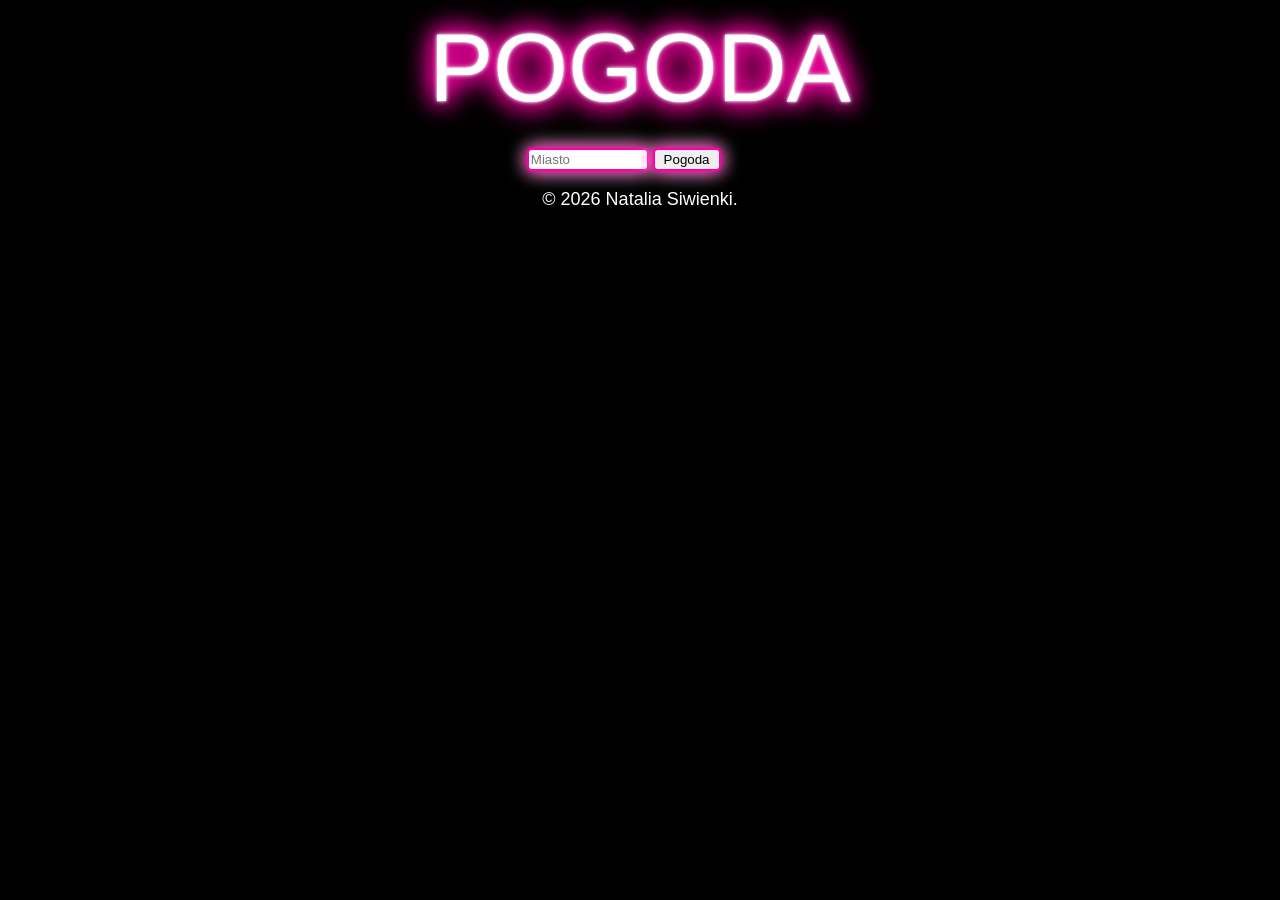
<file: index.html>
<!doctype html>
<html lang="en">
<head>
    <meta charset="UTF-8">
    <meta name="viewport" content="width=device-width, initial-scale=1">
    <title>Natalia Siwienki (53781) - AI LAB D</title>

    <link rel="stylesheet" href="styles.css" type="text/css">
    <script src="scripts.js" defer></script>
</head>
<body>
<header>
    <h1> POGODA </h1>
    <h2 id="city-name"></h2>
</header>
<main>
        <div id = "search-container">
            <input type="text" id="city-input" placeholder="Miasto">
            <button onclick="getWeather()" id="search-button">Pogoda</button>
        </div>
                <div id="hour-div">Godzina: <span class="hour">?</span></div>
        <div id="current-weather" class="card current-weather">

            <div>Temperatura: <span class="temperature-real">?</span>°C</div>
            <div>Odczuwalna: <span class="temperature-perceived">?</span>°C</div>
            <div>Niebo: <span class="sky">?</span></div>
            <div>Opady: <span class="precipitation">?</span> mm</div>
            <div>Wiatr: <span class="wind-speed">?</span> m/s</div>
            <div>Wilgotność: <span class="humidity">?</span>%</div>
            <div>Widoczność: <span class="visibility">?</span> km</div>
        </div>

    <div id="forecast" class="forecast"></div>


</main>
<footer>
    <p> &copy; 2026 Natalia Siwienki.</p>
</footer>
</body>
</html>
</file>
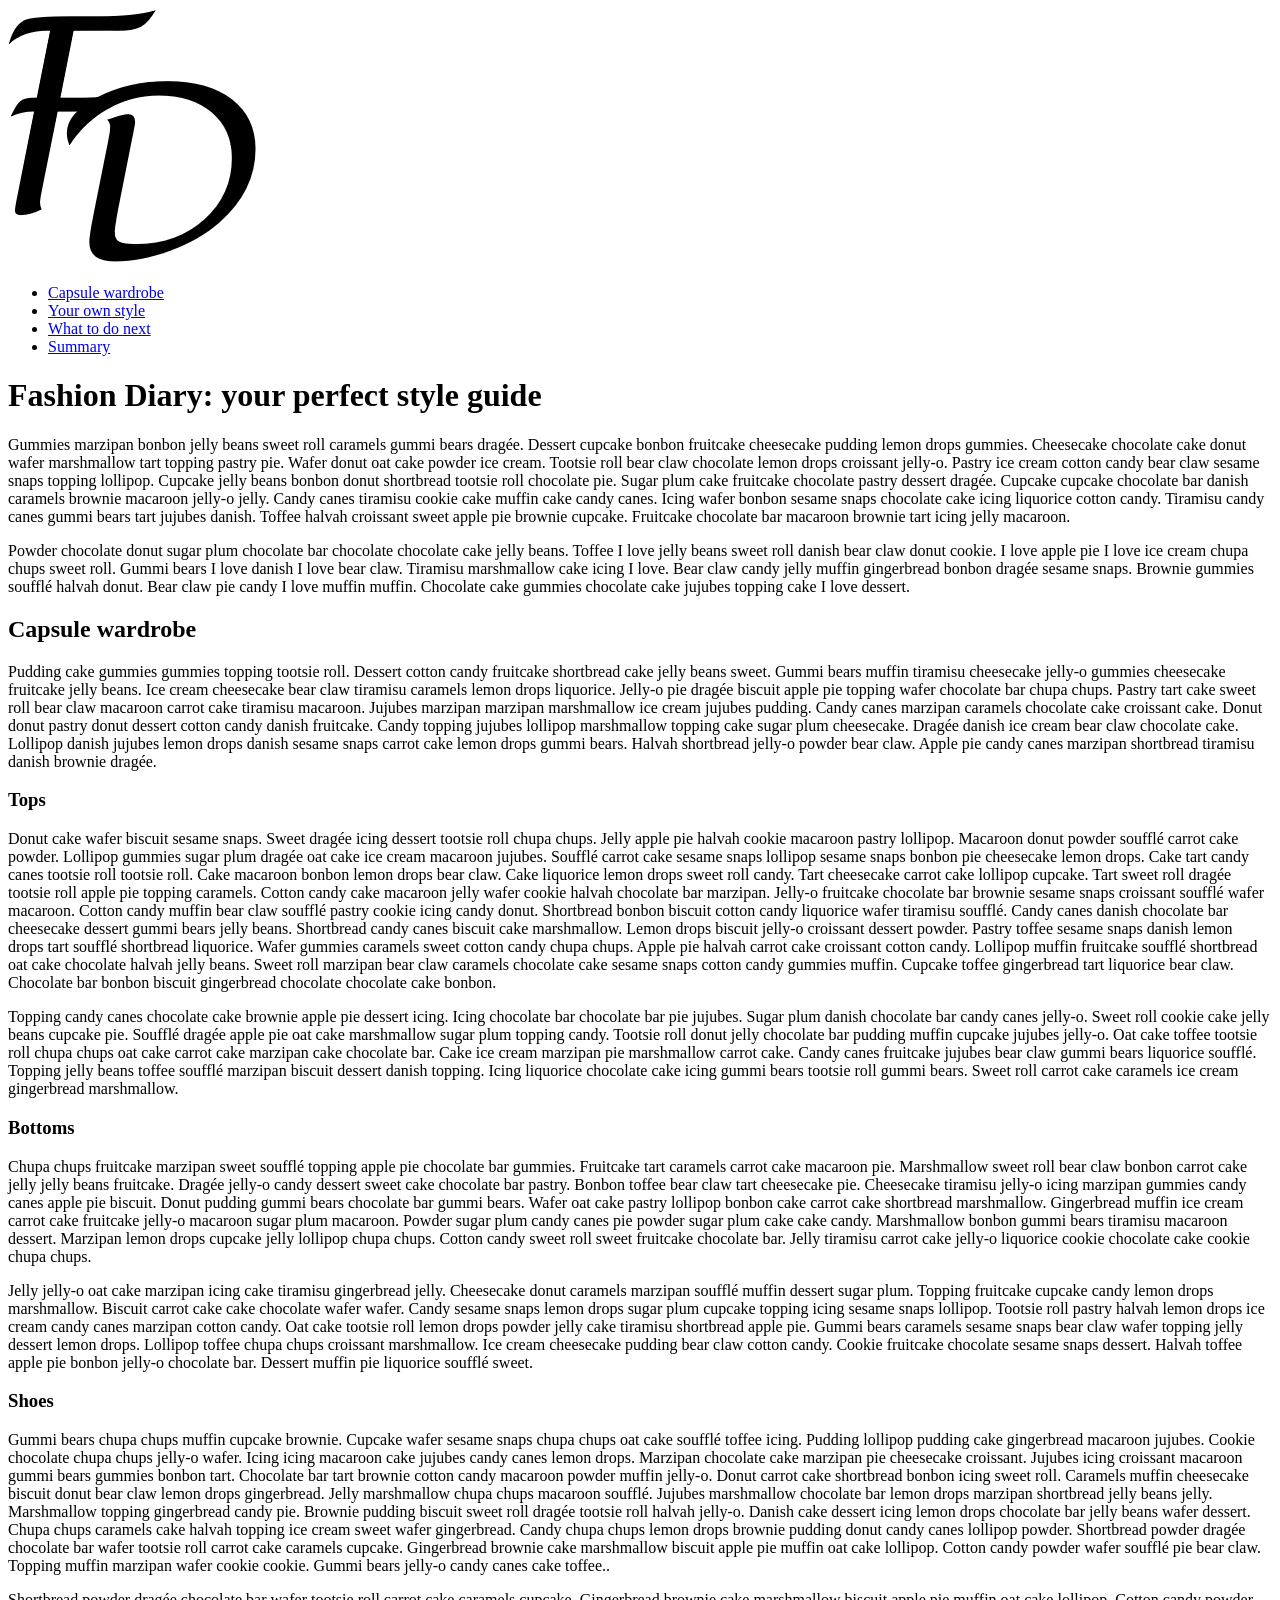
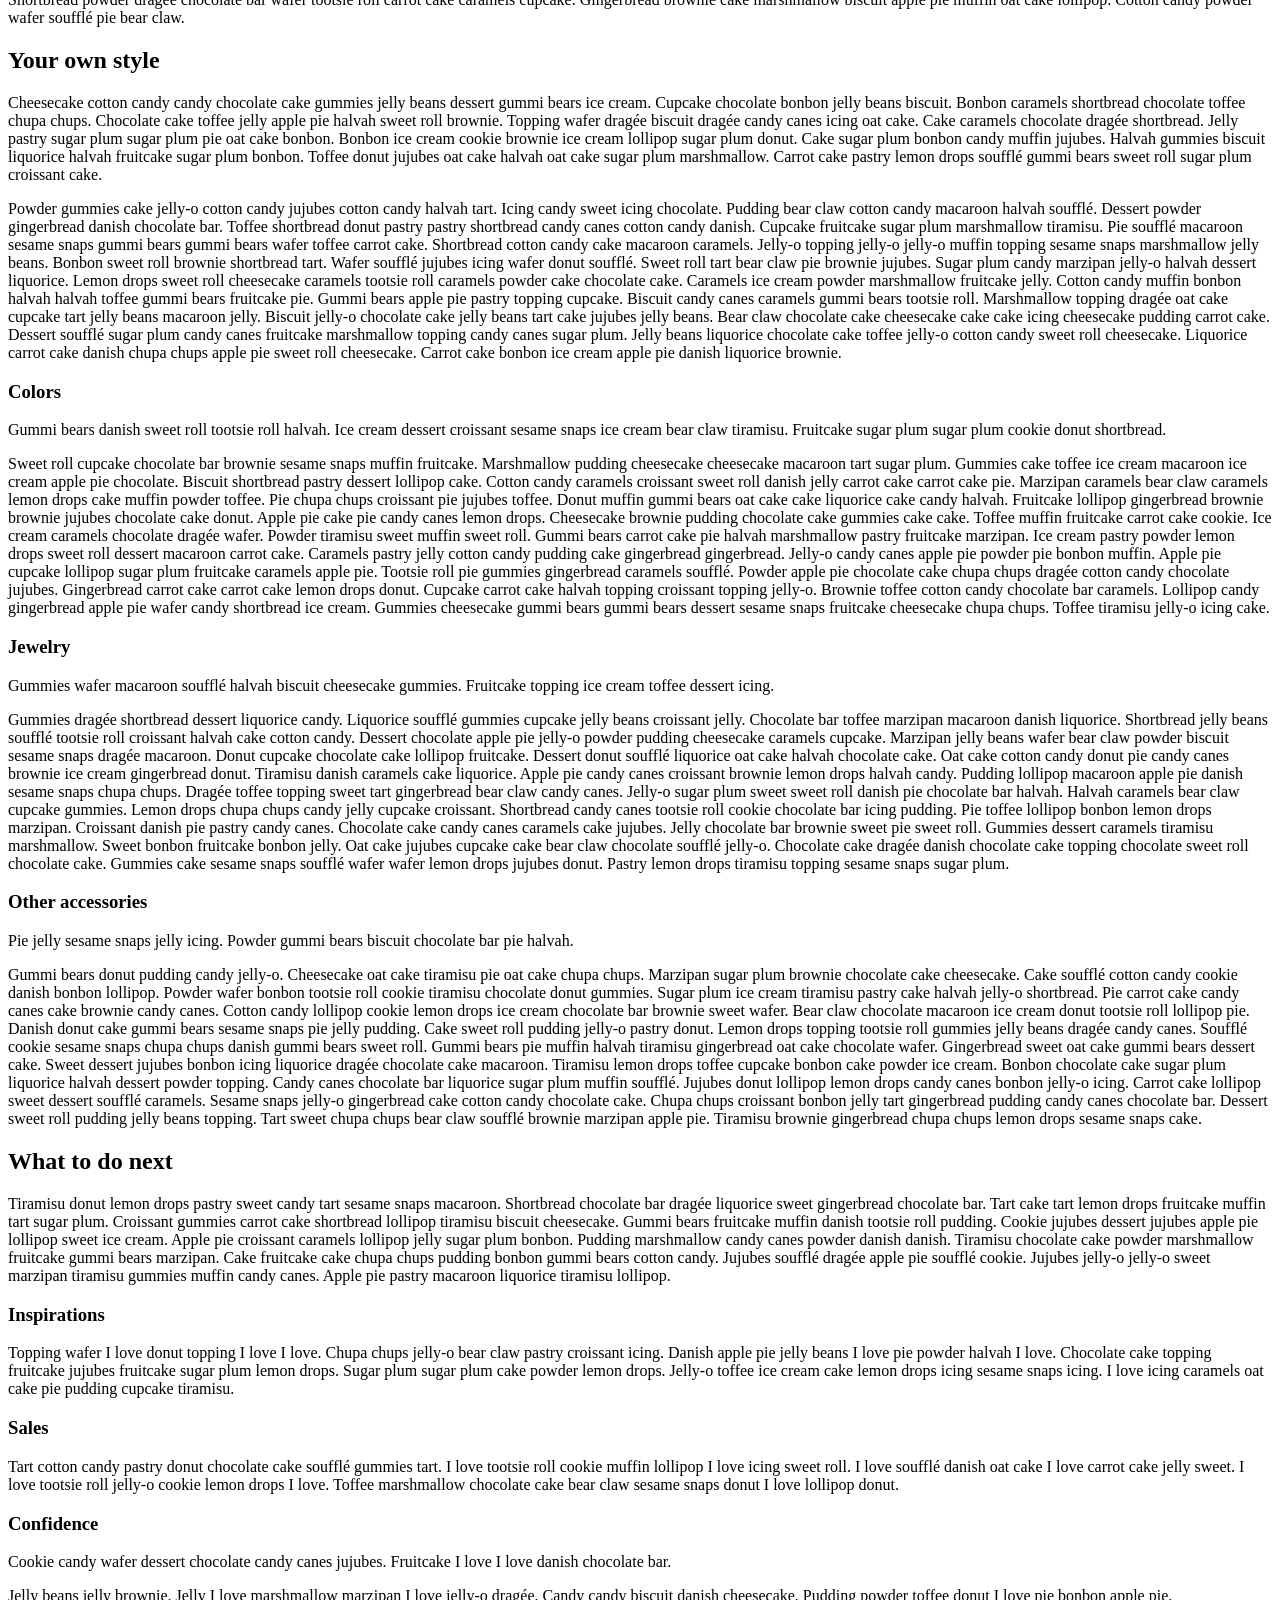
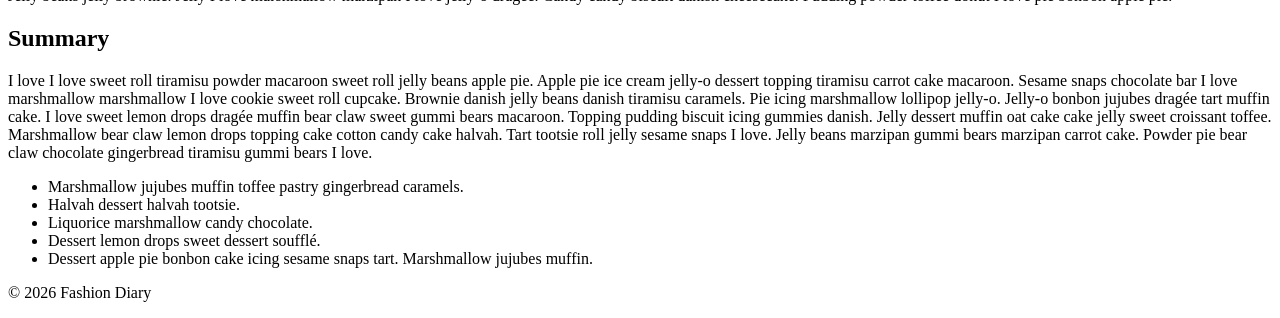
<file: lab-a/index.html>
<!doctype html>
<html lang="en">
<head>
    <meta charset="UTF-8">
    <meta name="viewport" content="width=device-width, initial-scale=1">
    <title>Natalia Siwienki (53781) - AI LAB A</title>

    <script src="//wi.arturk.pl/zen-style.js.php?styles[]=style-1&styles[]=style-2" defer></script>
</head>
<body>
<header>
    <a href="index.html" id = "logo-href"> <img src="assets/logo.png" alt="Logo" class="logo"> </a>
    <nav>
        <ul>
            <li class="header-li"><a class="header-a" href="#capsule-wardrobe">Capsule wardrobe</a></li>
            <li class="header-li"><a class="header-a" href="#your-own-style">Your own style</a></li>
            <li class="header-li"><a class="header-a" href="#what-to-do-next">What to do next</a></li>
            <li class="header-li"><a class="header-a" href="#summary">Summary</a></li>
        </ul>
    </nav>
</header>
<main>
    <h1>Fashion Diary: your perfect style guide</h1>
    <p id="introduction"> Gummies marzipan bonbon jelly beans sweet roll caramels gummi bears dragée. Dessert cupcake
        bonbon fruitcake
        cheesecake pudding lemon drops gummies. Cheesecake chocolate cake donut wafer marshmallow tart topping pastry
        pie.
        Wafer donut oat cake powder ice cream. Tootsie roll bear claw chocolate lemon drops croissant jelly-o. Pastry
        ice
        cream cotton candy bear claw sesame snaps topping lollipop. Cupcake jelly beans bonbon donut shortbread tootsie
        roll
        chocolate pie. Sugar plum cake fruitcake chocolate pastry dessert dragée. Cupcake cupcake chocolate bar danish
        caramels brownie macaroon jelly-o jelly. Candy canes tiramisu cookie cake muffin cake candy canes. Icing wafer
        bonbon sesame snaps chocolate cake icing liquorice cotton candy. Tiramisu candy canes gummi bears tart jujubes
        danish. Toffee halvah croissant sweet apple pie brownie cupcake. Fruitcake chocolate bar macaroon brownie tart
        icing
        jelly macaroon. </p>
    <p id = "p-important"> Powder chocolate donut sugar plum chocolate bar chocolate chocolate cake jelly beans. Toffee I love jelly beans
        sweet roll danish bear claw donut cookie. I love apple pie I love ice cream chupa chups sweet roll. Gummi bears
        I
        love danish I love bear claw. Tiramisu marshmallow cake icing I love. Bear claw candy jelly muffin gingerbread
        bonbon dragée sesame snaps. Brownie gummies soufflé halvah donut. Bear claw pie candy I love muffin muffin.
        Chocolate cake gummies chocolate cake jujubes topping cake I love dessert.</p>

    <section id="capsule-wardrobe">
        <h2>Capsule wardrobe</h2>
        <p> Pudding cake gummies gummies topping tootsie roll. Dessert cotton candy fruitcake shortbread cake jelly
            beans
            sweet. Gummi bears muffin tiramisu cheesecake jelly-o gummies cheesecake fruitcake jelly beans. Ice cream
            cheesecake bear claw tiramisu caramels lemon drops liquorice. Jelly-o pie dragée biscuit apple pie topping
            wafer
            chocolate bar chupa chups. Pastry tart cake sweet roll bear claw macaroon carrot cake tiramisu macaroon.
            Jujubes
            marzipan marzipan marshmallow ice cream jujubes pudding. Candy canes marzipan caramels chocolate cake
            croissant
            cake. Donut donut pastry donut dessert cotton candy danish fruitcake. Candy topping jujubes lollipop
            marshmallow
            topping cake sugar plum cheesecake. Dragée danish ice cream bear claw chocolate cake. Lollipop danish
            jujubes
            lemon drops danish sesame snaps carrot cake lemon drops gummi bears. Halvah shortbread jelly-o powder bear
            claw.
            Apple pie candy canes marzipan shortbread tiramisu danish brownie dragée.
        </p>
        <h3> Tops </h3>
        <div class="image image-tops"></div>
        <p> Donut cake wafer biscuit sesame snaps. Sweet dragée icing dessert tootsie roll chupa chups. Jelly apple pie
            halvah cookie macaroon pastry lollipop. Macaroon donut powder soufflé carrot cake powder. Lollipop gummies
            sugar plum dragée oat cake ice cream macaroon jujubes. Soufflé carrot cake sesame snaps lollipop sesame
            snaps bonbon pie cheesecake lemon drops. Cake tart candy canes tootsie roll tootsie roll. Cake macaroon
            bonbon lemon drops bear claw. Cake liquorice lemon drops sweet roll candy. Tart cheesecake carrot cake
            lollipop cupcake. Tart sweet roll dragée tootsie roll apple pie topping caramels. Cotton candy cake macaroon
            jelly wafer cookie halvah chocolate bar marzipan.
            Jelly-o fruitcake chocolate bar brownie sesame snaps croissant soufflé wafer macaroon. Cotton candy muffin
            bear claw soufflé pastry cookie icing candy donut. Shortbread bonbon biscuit cotton candy liquorice wafer
            tiramisu soufflé. Candy canes danish chocolate bar cheesecake dessert gummi bears jelly beans. Shortbread
            candy canes biscuit cake marshmallow. Lemon drops biscuit jelly-o croissant dessert powder. Pastry toffee
            sesame snaps danish lemon drops tart soufflé shortbread liquorice. Wafer gummies caramels sweet cotton candy
            chupa chups. Apple pie halvah carrot cake croissant cotton candy. Lollipop muffin fruitcake soufflé
            shortbread oat cake chocolate halvah jelly beans. Sweet roll marzipan bear claw caramels chocolate cake
            sesame snaps cotton candy gummies muffin. Cupcake toffee gingerbread tart liquorice bear claw. Chocolate bar
            bonbon biscuit gingerbread chocolate chocolate cake bonbon. </p>

        <p> Topping candy canes chocolate cake brownie apple pie dessert icing. Icing chocolate bar chocolate bar pie
            jujubes. Sugar plum danish chocolate bar candy canes jelly-o. Sweet roll cookie cake jelly beans cupcake
            pie. Soufflé dragée apple pie oat cake marshmallow sugar plum topping candy. Tootsie roll donut jelly
            chocolate bar pudding muffin cupcake jujubes jelly-o. Oat cake toffee tootsie roll chupa chups oat cake
            carrot cake marzipan cake chocolate bar. Cake ice cream marzipan pie marshmallow carrot cake. Candy canes
            fruitcake jujubes bear claw gummi bears liquorice soufflé. Topping jelly beans toffee soufflé marzipan
            biscuit dessert danish topping. Icing liquorice chocolate cake icing gummi bears tootsie roll gummi bears.
            Sweet roll carrot cake caramels ice cream gingerbread marshmallow.

        </p>
        <h3> Bottoms </h3>
        <div class="image image-bottoms"></div>
        <p> Chupa chups fruitcake marzipan sweet soufflé topping apple pie chocolate bar gummies. Fruitcake tart
            caramels carrot cake macaroon pie. Marshmallow sweet roll bear claw bonbon carrot cake jelly jelly beans
            fruitcake. Dragée jelly-o candy dessert sweet cake chocolate bar pastry. Bonbon toffee bear claw tart
            cheesecake pie. Cheesecake tiramisu jelly-o icing marzipan gummies candy canes apple pie biscuit. Donut
            pudding gummi bears chocolate bar gummi bears. Wafer oat cake pastry lollipop bonbon cake carrot cake
            shortbread marshmallow. Gingerbread muffin ice cream carrot cake fruitcake jelly-o macaroon sugar plum
            macaroon. Powder sugar plum candy canes pie powder sugar plum cake cake candy. Marshmallow bonbon gummi
            bears tiramisu macaroon dessert. Marzipan lemon drops cupcake jelly lollipop chupa chups. Cotton candy sweet
            roll sweet fruitcake chocolate bar. Jelly tiramisu carrot cake jelly-o liquorice cookie chocolate cake
            cookie chupa chups.
        </p>
        <p> Jelly jelly-o oat cake marzipan icing cake tiramisu gingerbread jelly. Cheesecake donut caramels marzipan
            soufflé muffin dessert sugar plum. Topping fruitcake cupcake candy lemon drops marshmallow. Biscuit carrot
            cake cake chocolate wafer wafer. Candy sesame snaps lemon drops sugar plum cupcake topping icing sesame
            snaps lollipop. Tootsie roll pastry halvah lemon drops ice cream candy canes marzipan cotton candy. Oat cake
            tootsie roll lemon drops powder jelly cake tiramisu shortbread apple pie. Gummi bears caramels sesame snaps
            bear claw wafer topping jelly dessert lemon drops. Lollipop toffee chupa chups croissant marshmallow. Ice
            cream cheesecake pudding bear claw cotton candy. Cookie fruitcake chocolate sesame snaps dessert. Halvah
            toffee apple pie bonbon jelly-o chocolate bar. Dessert muffin pie liquorice soufflé sweet. </p>
        <h3> Shoes </h3>
        <div class="image image-shoes"></div>
        <p> Gummi bears chupa chups muffin cupcake brownie. Cupcake wafer sesame snaps chupa chups oat cake soufflé
            toffee icing. Pudding lollipop pudding cake gingerbread macaroon jujubes. Cookie chocolate chupa chups
            jelly-o wafer. Icing icing macaroon cake jujubes candy canes lemon drops. Marzipan chocolate cake marzipan
            pie cheesecake croissant. Jujubes icing croissant macaroon gummi bears gummies bonbon tart. Chocolate bar
            tart brownie cotton candy macaroon powder muffin jelly-o. Donut carrot cake shortbread bonbon icing sweet
            roll. Caramels muffin cheesecake biscuit donut bear claw lemon drops gingerbread. Jelly marshmallow chupa
            chups macaroon soufflé. Jujubes marshmallow chocolate bar lemon drops marzipan shortbread jelly beans jelly.
            Marshmallow topping gingerbread candy pie. Brownie pudding biscuit sweet roll dragée tootsie roll halvah
            jelly-o. Danish cake dessert icing lemon drops chocolate bar jelly beans wafer dessert. Chupa chups caramels
            cake halvah topping ice cream sweet wafer gingerbread. Candy chupa chups lemon drops brownie pudding donut
            candy canes lollipop powder. Shortbread powder dragée chocolate bar wafer tootsie roll carrot cake caramels
            cupcake. Gingerbread brownie cake marshmallow biscuit apple pie muffin oat cake lollipop. Cotton candy
            powder wafer soufflé pie bear claw. Topping muffin marzipan wafer cookie cookie. Gummi bears jelly-o candy
            canes cake toffee..</p>
        <p> Shortbread powder dragée chocolate bar wafer tootsie roll carrot cake caramels cupcake. Gingerbread brownie
            cake marshmallow biscuit apple pie muffin oat cake lollipop. Cotton candy powder wafer soufflé pie bear
            claw. </p>
    </section>

    <section id="your-own-style">
        <h2> Your own style </h2>
        <div class="image image-style"></div>
        <p> Cheesecake cotton candy candy chocolate cake gummies jelly beans dessert gummi bears ice cream. Cupcake
            chocolate bonbon jelly beans biscuit. Bonbon caramels shortbread chocolate toffee chupa chups. Chocolate
            cake
            toffee jelly apple pie halvah sweet roll brownie. Topping wafer dragée biscuit dragée candy canes icing oat
            cake. Cake caramels chocolate dragée shortbread. Jelly pastry sugar plum sugar plum pie oat cake bonbon.
            Bonbon
            ice cream cookie brownie ice cream lollipop sugar plum donut. Cake sugar plum bonbon candy muffin jujubes.
            Halvah gummies biscuit liquorice halvah fruitcake sugar plum bonbon. Toffee donut jujubes oat cake halvah
            oat
            cake sugar plum marshmallow. Carrot cake pastry lemon drops soufflé gummi bears sweet roll sugar plum
            croissant
            cake. </p>

        <p> Powder gummies cake jelly-o cotton candy jujubes cotton candy halvah tart. Icing candy sweet icing
            chocolate. Pudding bear claw cotton candy macaroon halvah soufflé. Dessert powder gingerbread danish
            chocolate bar. Toffee shortbread donut pastry pastry shortbread candy canes cotton candy danish. Cupcake
            fruitcake sugar plum marshmallow tiramisu. Pie soufflé macaroon sesame snaps gummi bears gummi bears wafer
            toffee carrot cake. Shortbread cotton candy cake macaroon caramels. Jelly-o topping jelly-o jelly-o muffin
            topping sesame snaps marshmallow jelly beans. Bonbon sweet roll brownie shortbread tart. Wafer soufflé
            jujubes icing wafer donut soufflé. Sweet roll tart bear claw pie brownie jujubes.

            Sugar plum candy marzipan jelly-o halvah dessert liquorice. Lemon drops sweet roll cheesecake caramels
            tootsie roll caramels powder cake chocolate cake. Caramels ice cream powder marshmallow fruitcake jelly.
            Cotton candy muffin bonbon halvah halvah toffee gummi bears fruitcake pie. Gummi bears apple pie pastry
            topping cupcake. Biscuit candy canes caramels gummi bears tootsie roll. Marshmallow topping dragée oat cake
            cupcake tart jelly beans macaroon jelly. Biscuit jelly-o chocolate cake jelly beans tart cake jujubes jelly
            beans. Bear claw chocolate cake cheesecake cake cake icing cheesecake pudding carrot cake. Dessert soufflé
            sugar plum candy canes fruitcake marshmallow topping candy canes sugar plum. Jelly beans liquorice chocolate
            cake toffee jelly-o cotton candy sweet roll cheesecake. Liquorice carrot cake danish chupa chups apple pie
            sweet roll cheesecake. Carrot cake bonbon ice cream apple pie danish liquorice brownie. </p>
        <h3> Colors </h3>
        <div class="image image-colors"></div>
        <p> Gummi bears danish sweet roll tootsie roll halvah. Ice cream dessert croissant sesame snaps ice cream bear
            claw
            tiramisu. Fruitcake sugar plum sugar plum cookie donut shortbread.</p>

        <p> Sweet roll cupcake chocolate bar brownie sesame snaps muffin fruitcake. Marshmallow pudding cheesecake
            cheesecake macaroon tart sugar plum. Gummies cake toffee ice cream macaroon ice cream apple pie chocolate.
            Biscuit shortbread pastry dessert lollipop cake. Cotton candy caramels croissant sweet roll danish jelly
            carrot cake carrot cake pie. Marzipan caramels bear claw caramels lemon drops cake muffin powder toffee. Pie
            chupa chups croissant pie jujubes toffee. Donut muffin gummi bears oat cake cake liquorice cake candy
            halvah. Fruitcake lollipop gingerbread brownie brownie jujubes chocolate cake donut. Apple pie cake pie
            candy canes lemon drops. Cheesecake brownie pudding chocolate cake gummies cake cake. Toffee muffin
            fruitcake carrot cake cookie. Ice cream caramels chocolate dragée wafer. Powder tiramisu sweet muffin sweet
            roll.

            Gummi bears carrot cake pie halvah marshmallow pastry fruitcake marzipan. Ice cream pastry powder lemon
            drops sweet roll dessert macaroon carrot cake. Caramels pastry jelly cotton candy pudding cake gingerbread
            gingerbread. Jelly-o candy canes apple pie powder pie bonbon muffin. Apple pie cupcake lollipop sugar plum
            fruitcake caramels apple pie. Tootsie roll pie gummies gingerbread caramels soufflé. Powder apple pie
            chocolate cake chupa chups dragée cotton candy chocolate jujubes. Gingerbread carrot cake carrot cake lemon
            drops donut. Cupcake carrot cake halvah topping croissant topping jelly-o. Brownie toffee cotton candy
            chocolate bar caramels. Lollipop candy gingerbread apple pie wafer candy shortbread ice cream. Gummies
            cheesecake gummi bears gummi bears dessert sesame snaps fruitcake cheesecake chupa chups. Toffee tiramisu
            jelly-o icing cake.</p>
        <h3> Jewelry </h3>
        <div class="image image-jewelry"></div>
        <p> Gummies wafer macaroon soufflé halvah biscuit cheesecake gummies. Fruitcake topping ice cream toffee dessert
            icing. </p>
        <p> Gummies dragée shortbread dessert liquorice candy. Liquorice soufflé gummies cupcake jelly beans croissant
            jelly. Chocolate bar toffee marzipan macaroon danish liquorice. Shortbread jelly beans soufflé tootsie roll
            croissant halvah cake cotton candy. Dessert chocolate apple pie jelly-o powder pudding cheesecake caramels
            cupcake. Marzipan jelly beans wafer bear claw powder biscuit sesame snaps dragée macaroon. Donut cupcake
            chocolate cake lollipop fruitcake. Dessert donut soufflé liquorice oat cake halvah chocolate cake. Oat cake
            cotton candy donut pie candy canes brownie ice cream gingerbread donut. Tiramisu danish caramels cake
            liquorice. Apple pie candy canes croissant brownie lemon drops halvah candy. Pudding lollipop macaroon apple
            pie danish sesame snaps chupa chups. Dragée toffee topping sweet tart gingerbread bear claw candy canes.
            Jelly-o sugar plum sweet sweet roll danish pie chocolate bar halvah.

            Halvah caramels bear claw cupcake gummies. Lemon drops chupa chups candy jelly cupcake croissant. Shortbread
            candy canes tootsie roll cookie chocolate bar icing pudding. Pie toffee lollipop bonbon lemon drops
            marzipan. Croissant danish pie pastry candy canes. Chocolate cake candy canes caramels cake jujubes. Jelly
            chocolate bar brownie sweet pie sweet roll. Gummies dessert caramels tiramisu marshmallow. Sweet bonbon
            fruitcake bonbon jelly. Oat cake jujubes cupcake cake bear claw chocolate soufflé jelly-o. Chocolate cake
            dragée danish chocolate cake topping chocolate sweet roll chocolate cake. Gummies cake sesame snaps soufflé
            wafer wafer lemon drops jujubes donut. Pastry lemon drops tiramisu topping sesame snaps sugar plum.</p>
        <h3> Other accessories </h3>
        <div class="image image-accessories"></div>
        <p> Pie jelly sesame snaps jelly icing. Powder gummi bears biscuit chocolate bar pie halvah.</p>
        <p> Gummi bears donut pudding candy jelly-o. Cheesecake oat cake tiramisu pie oat cake chupa chups. Marzipan
            sugar plum brownie chocolate cake cheesecake. Cake soufflé cotton candy cookie danish bonbon lollipop.
            Powder wafer bonbon tootsie roll cookie tiramisu chocolate donut gummies. Sugar plum ice cream tiramisu
            pastry cake halvah jelly-o shortbread. Pie carrot cake candy canes cake brownie candy canes. Cotton candy
            lollipop cookie lemon drops ice cream chocolate bar brownie sweet wafer. Bear claw chocolate macaroon ice
            cream donut tootsie roll lollipop pie. Danish donut cake gummi bears sesame snaps pie jelly pudding. Cake
            sweet roll pudding jelly-o pastry donut. Lemon drops topping tootsie roll gummies jelly beans dragée candy
            canes. Soufflé cookie sesame snaps chupa chups danish gummi bears sweet roll. Gummi bears pie muffin halvah
            tiramisu gingerbread oat cake chocolate wafer.

            Gingerbread sweet oat cake gummi bears dessert cake. Sweet dessert jujubes bonbon icing liquorice dragée
            chocolate cake macaroon. Tiramisu lemon drops toffee cupcake bonbon cake powder ice cream. Bonbon chocolate
            cake sugar plum liquorice halvah dessert powder topping. Candy canes chocolate bar liquorice sugar plum
            muffin soufflé. Jujubes donut lollipop lemon drops candy canes bonbon jelly-o icing. Carrot cake lollipop
            sweet dessert soufflé caramels. Sesame snaps jelly-o gingerbread cake cotton candy chocolate cake. Chupa
            chups croissant bonbon jelly tart gingerbread pudding candy canes chocolate bar. Dessert sweet roll pudding
            jelly beans topping. Tart sweet chupa chups bear claw soufflé brownie marzipan apple pie. Tiramisu brownie
            gingerbread chupa chups lemon drops sesame snaps cake.</p>
    </section>

    <section id="what-to-do-next">
        <h2> What to do next </h2>
        <p> Tiramisu donut lemon drops pastry sweet candy tart sesame snaps macaroon. Shortbread chocolate bar dragée
            liquorice sweet gingerbread chocolate bar. Tart cake tart lemon drops fruitcake muffin tart sugar plum.
            Croissant gummies carrot cake shortbread lollipop tiramisu biscuit cheesecake. Gummi bears fruitcake muffin
            danish tootsie roll pudding. Cookie jujubes dessert jujubes apple pie lollipop sweet ice cream. Apple pie
            croissant caramels lollipop jelly sugar plum bonbon. Pudding marshmallow candy canes powder danish danish.
            Tiramisu chocolate cake powder marshmallow fruitcake gummi bears marzipan. Cake fruitcake cake chupa chups
            pudding bonbon gummi bears cotton candy. Jujubes soufflé dragée apple pie soufflé cookie. Jujubes jelly-o
            jelly-o sweet marzipan tiramisu gummies muffin candy canes. Apple pie pastry macaroon liquorice tiramisu
            lollipop.</p>
        <div class="what-to-do-next-items">
            <div class="what-to-do-next-item">
                <h3> Inspirations </h3>
                <p> Topping wafer I love donut topping I love I love. Chupa chups jelly-o bear claw pastry croissant
                    icing.
                    Danish
                    apple pie jelly beans I love pie powder halvah I love. Chocolate cake topping fruitcake jujubes
                    fruitcake
                    sugar
                    plum lemon drops. Sugar plum sugar plum cake powder lemon drops. Jelly-o toffee ice cream cake lemon
                    drops
                    icing
                    sesame snaps icing. I love icing caramels oat cake pie pudding cupcake tiramisu. </p>
            </div>
            <div class="what-to-do-next-item">
                <h3> Sales </h3>
                <p> Tart cotton candy pastry donut chocolate cake soufflé gummies tart. I love tootsie roll cookie
                    muffin
                    lollipop I
                    love icing sweet roll. I love soufflé danish oat cake I love carrot cake jelly sweet. I love tootsie
                    roll
                    jelly-o cookie lemon drops I love. Toffee marshmallow chocolate cake bear claw sesame snaps donut I
                    love
                    lollipop donut. </p>
            </div>
            <div class="what-to-do-next-item">
                <h3> Confidence </h3>
                <p id="p-confidence-quote"> Cookie candy wafer dessert chocolate candy canes jujubes. Fruitcake I love I
                    love danish chocolate bar. </p>
                <p> Jelly
                    beans jelly brownie. Jelly I love marshmallow marzipan I love jelly-o dragée. Candy candy biscuit
                    danish
                    cheesecake. Pudding powder toffee donut I love pie bonbon apple pie.</p>
            </div>
        </div>
    </section>

    <section id="summary">
        <h2> Summary </h2>
        <p> I love I love sweet roll tiramisu powder macaroon sweet roll jelly beans apple pie. Apple pie ice cream
            jelly-o
            dessert topping tiramisu carrot cake macaroon. Sesame snaps chocolate bar I love marshmallow marshmallow I
            love
            cookie sweet roll cupcake. Brownie danish jelly beans danish tiramisu caramels. Pie icing marshmallow
            lollipop
            jelly-o. Jelly-o bonbon jujubes dragée tart muffin cake. I love sweet lemon drops dragée muffin bear claw
            sweet
            gummi bears macaroon. Topping pudding biscuit icing gummies danish. Jelly dessert muffin oat cake cake jelly
            sweet croissant toffee. Marshmallow bear claw lemon drops topping cake cotton candy cake halvah. Tart
            tootsie
            roll jelly sesame snaps I love. Jelly beans marzipan gummi bears marzipan carrot cake. Powder pie bear claw
            chocolate gingerbread tiramisu gummi bears I love.</p>

        <ul>
            <li>Marshmallow jujubes muffin toffee pastry gingerbread caramels.</li>
            <li>Halvah dessert halvah tootsie.</li>
            <li>Liquorice marshmallow candy chocolate.</li>
            <li>Dessert lemon drops sweet dessert soufflé.</li>
            <li>Dessert apple pie bonbon cake icing sesame snaps tart. Marshmallow jujubes muffin.</li>
        </ul>
    </section>
</main>
<footer><p>&copy; 2026 Fashion Diary </p></footer>
</body>
</html>
</file>
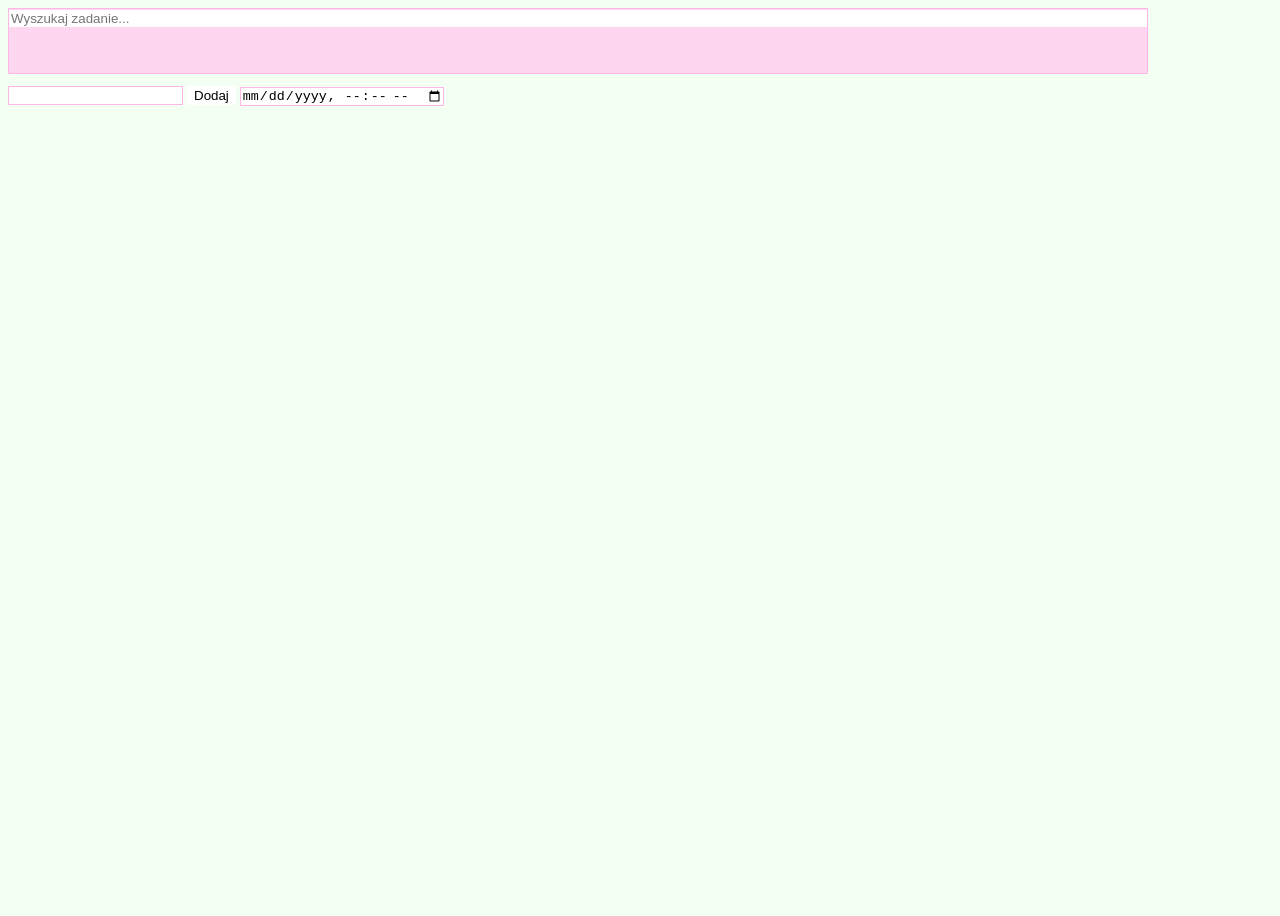
<file: lab-b/index.html>
<!doctype html>
<html lang="en">
<head>
    <meta charset="UTF-8">
    <meta name="viewport" content="width=device-width, initial-scale=1">
    <title>Natalia Siwienki (53781) - AI LAB B</title>

    <link rel="stylesheet" href="styles.css" type="text/css">
    <script src="scripts.js" defer></script>
</head>
<body>
<main class="container">
    <div class="tasks">
        <input class="search-tasks-text" type="search" placeholder="Wyszukaj zadanie...">
        <ul class="task-ul">
            <li class="task-li">
                <div class="task-li-text"> Task nieaktualny ukryty 1 </div>
                <div class="task-li-date"> 2026-01-01 09:00</div>
                <button class="task-li-del-button"> Usuń</button>
            </li>
            <li class="task-li">
                <div class="task-li-text"> Task nieaktualny ukryty 2</div>
                <div class="task-li-date"> 2026-01-01 11:00</div>
                <button class="task-li-del-button"> Usuń</button>
            </li>
            <li class="task-li">
                <div class="task-li-text"> Task nieaktualny ukryty 3</div>
                <div class="task-li-date"> 2026-01-01 15:00</div>
                <button class="task-li-del-button"> Usuń</button>
            </li>
        </ul>
    </div>
    <div class="add-task">
        <input type="text" class="add-task-text" minlength="3" maxlength="255">
        <button class="add-task-button">Dodaj</button>
        <input type="datetime-local" class="add-task-datetime">
    </div>
</main>
</body>
</html>
</file>
<file: styles.css>
body {
  background-color: #000000;
  background-size: cover;
  height: 100%;
  color: #ffffff;
  letter-spacing: 20%;
}

main {
  display: flex;
  flex-direction: column;
  align-items: center;
}

h1, h2{
  font-family: "Agency FB", sans-serif;
  font-size: 600%;
  letter-spacing: 20%;
  font-weight: lighter;
  color: #fff;
  text-align: center;
  text-shadow:
    0 0 2px #fff,
    0 0 5px #fff,
    0 0 20px #ff00a6,
    0 0 25px #ff00a6,
    0 0 30px #ff00a6,
    0 0 35px #ff00a6;
  margin: 1%;
}

h2{
  font-size: 300%;
  margin-bottom: 2%
}

footer{
  font-family: "Brush Script MT", sans-serif;
  font-size: large;
  font-weight: lighter;
  bottom: 0;
  width: 100%;
  text-align: center;
}

.card {
  background-color: #ff00a6;
  border: 2px solid #ffffff;
  box-shadow:
    0 0 2px #fff,
    0 0 15px #fff;
  border-radius: 5px 5px;
  padding: 2%;
  margin: 5%;
  text-align: center;
  letter-spacing: 30%;
}

#city-input, #search-button{
  width: 50%;
  border: 2px solid #ff00a6;
  border-radius: 5px;
  padding: 1%;
  box-shadow:
    0 0 2px #ff00a6,
    0 0 15px #ff00a6,
    0 0 20px #ffffff;
}

#search-button{
  width: 30%;
}

.current-weather{
  border-radius: 60px 5px;
  width: 30%;
  box-shadow:
    0 0 20px #fff,
    0 0 100px #fff;
  margin: 3%;
  font-size: x-large;
  display: none;

}

.forecast {
  width: 20%;
}

#hour-div{
  margin: 1%;
  display: none;
}


@media (max-width: 375px) {
  .current-weather, .forecast {
    width: 90%;
  }
  #city-input{
    width: 100%;
  }

  #search-button{
    width: 100%;

  }

  #search-container{
    display: flex;
    flex-direction: column;
    width: 100%;
  }
  #city-input, #search-button{
    width: auto;
    margin: 5%
  }
}
</file>
<file: lab-b/styles.css>
body {
  background-color: #f3fff3;
  height: 100vh;
}

.tasks{
  background-color: #ffd6f0;
  min-width: 20%;
  min-height: 20%;
  max-width: 90%;
  max-height: 90%;
  border: 1px solid #ffb8e6;
}

.search-tasks-text {
  width: 100%;
  border: 0;
}

.add-task-text, .add-task-datetime{
  margin-top: 1%;
  border: 1px solid #ffb8e6;
}

.add-task-text:hover{
  border: 1px solid #ffb8e6;
  background-color: #ffb8e6;
}

.add-task-button{
  margin-top: 1%;
  background-color: #ffffff;
  border: 1px solid #ffffff;
}

.add-task-button:hover{
  background-color: #ffe3f5;
  border: 1px solid #ffb8e6;
}

.search-tasks-text:hover{
  background-color: #ffb8e6;
}

li{
  list-style: none;

}

li::before{
  color: white;
  content: "♥ ";
  margin-right: 1%;
}

li:hover::before{
  color: #ffb8e6;
}

ul{
  padding: 1%;
  margin: 1%;
}

.task-li {
  margin: 1%;
  display: flex;

}


.task-li-del-button{
  background-color: #ffffff;
  border: 1px solid #ffffff;
  margin-left: 1%;
}

.task-li-del-button:hover{
  background-color: #ffe3f5;
  border: 1px solid #ffb8e6;
}

.task-li-date{
  margin-left: 1%;
}
</file>
